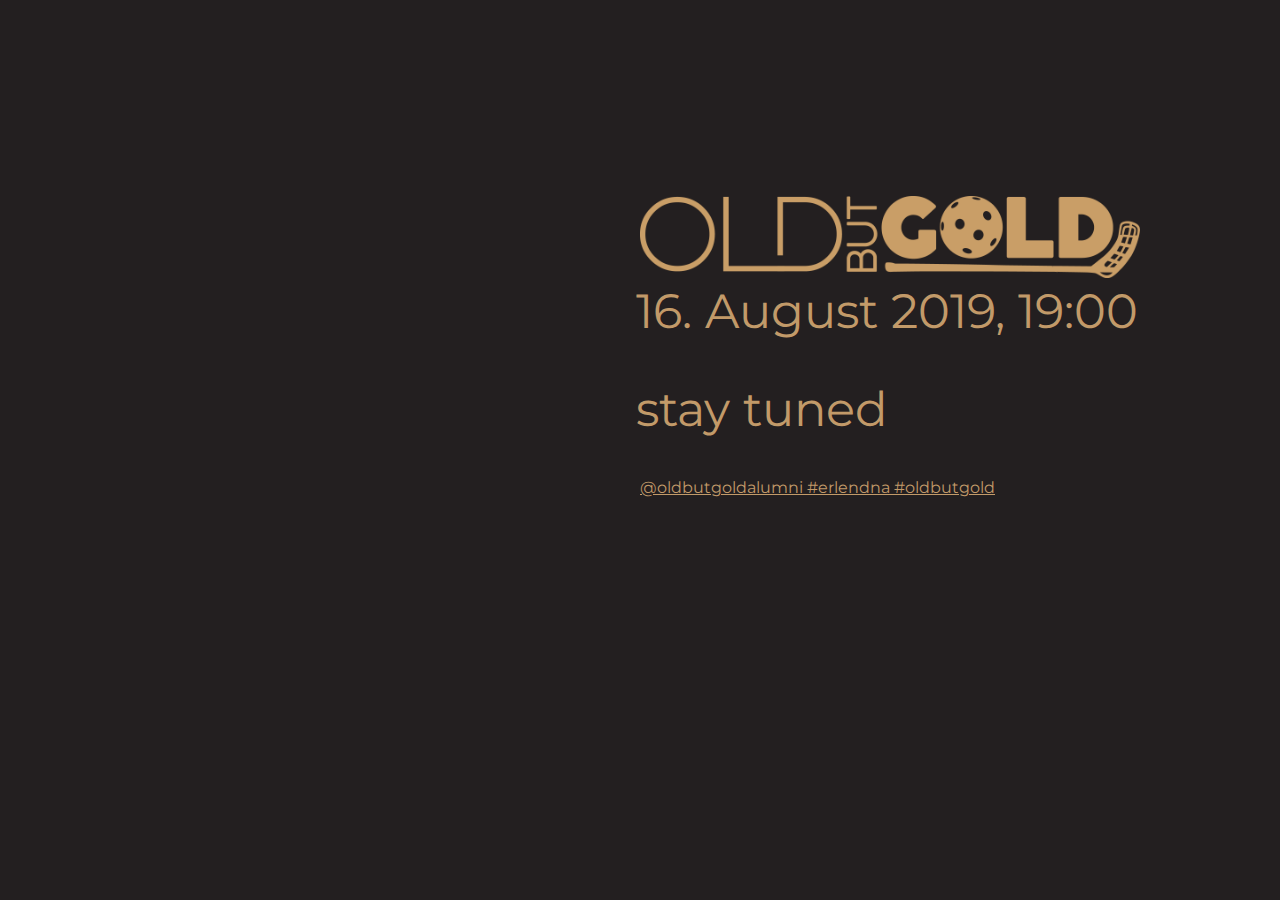
<file: index.html>
<!DOCTYPE html>
<html lang="en"><head>
	<meta name="generator" content="Hugo 0.54.0" />
    <meta charset="UTF-8">
    <meta name="viewport" content="width=device-width, initial-scale=1.0">
        <meta name="description" content="">

    <title>
            old but gold
    </title>

    
    <link rel="stylesheet" href="/css/style.css">

    <link rel="stylesheet" href="https://fonts.googleapis.com/css?family=Montserrat:400,700">
    <link rel="stylesheet" href="https://use.fontawesome.com/releases/v5.4.2/css/all.css" integrity="sha384-/rXc/GQVaYpyDdyxK+ecHPVYJSN9bmVFBvjA/9eOB+pb3F2w2N6fc5qB9Ew5yIns" crossorigin="anonymous">

    
    <link href="https://www.oldbutgold.ch/index.xml" rel="alternate" type="application/rss+xml" title="old but gold" />
</head>
<body>

<main>
    <div class="column left">
    </div>
    <div class="column right">
        <img src="images/logo.png" style="max-width: 500px; width: 100%" alt="Portrait">
        <h2>16. August 2019, 19:00</h2>
	<h2>stay tuned </h2>
<a href="https://www.instagram.com/oldbutgoldalumni/">@oldbutgoldalumni #erlendna #oldbutgold</a>
    </div>
</main>

<footer>
    <div class="column"></div>
    <div class="column">
    </div>
</footer>
</body>
</html>
</file>
<file: css/style.css>
html,body{color:#c29a69;margin:1rem;padding:0}html{font-family:Montserrat,"Helvetica Neue","Segoe UI",Helvetica,Arial,sans-serif;font-size:16px;overflow-y:auto}body{background-color:#231f20}a{-webkit-transition:color 0.2s ease-out;-moz-transition:color 0.2s ease-out;transition:color 0.2s ease-out;color:#c29a69}a:hover{color:#333}h1{font-size:9rem}h2{font-size:3rem;font-weight:normal}img.portrait{border-radius:50%;border:10px solid #c29a69;margin:2em 3em;width:300px;height:300px}.column{flex:1}main{display:flex;margin-top:20vh}main .column.left{text-align:end}main .column.right h1{margin-left:-10px;margin-bottom:0.4em}main .column.right h2{margin-left:-4px;margin-top:0}main .column.right .links{margin-top:2.5rem;font-size:1.5rem}main .column.right .links a{margin-right:0.5rem;text-decoration:none}@media screen and (max-width: 980px){main{display:block;margin-top:0}main .column.left{text-align:center}main .column.right h1{margin-top:0}}footer{display:flex;margin-top:3rem;font-size:0.75rem}@media screen and (max-width: 980px){footer{display:block}}
</file>
